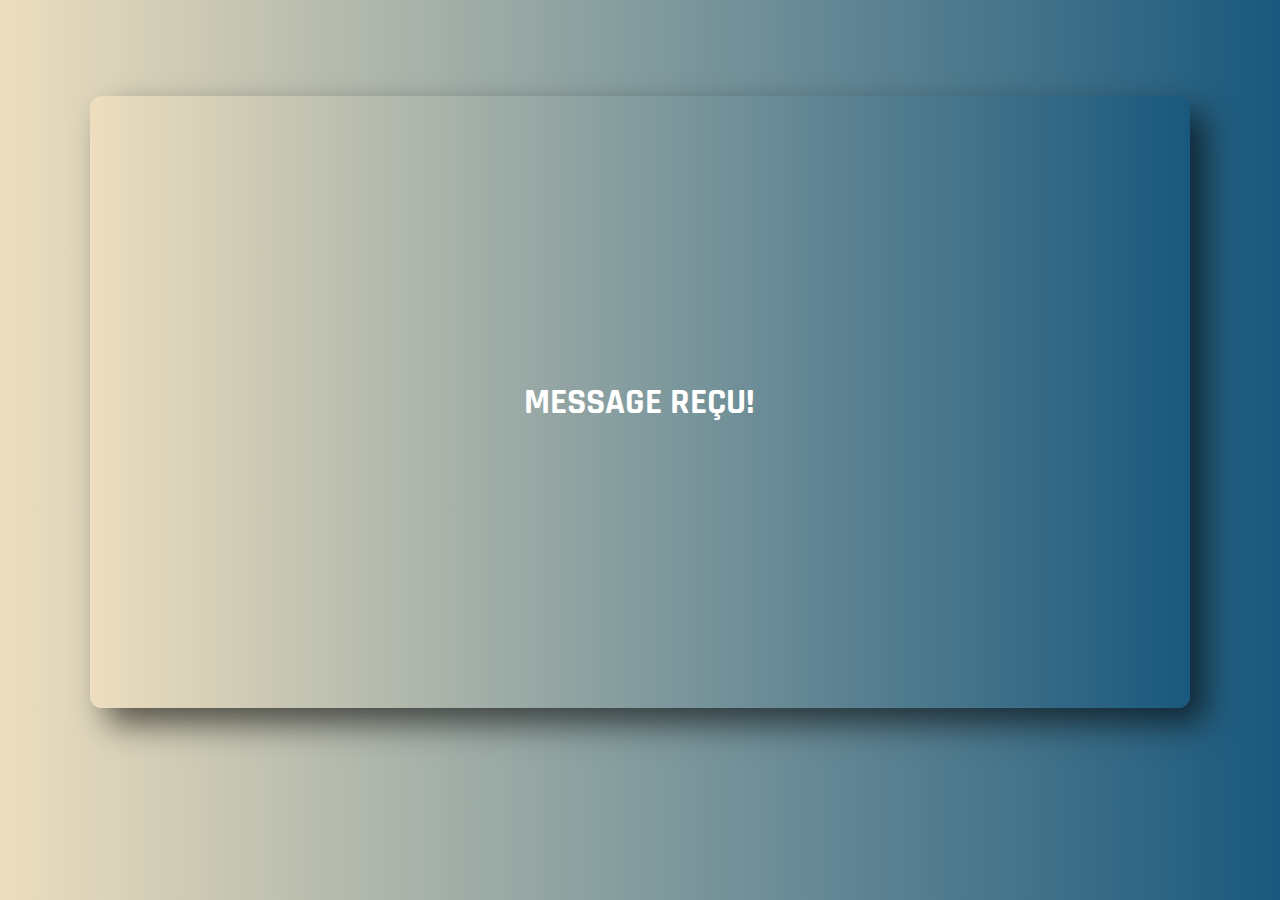
<file: Popup/index.html>
<!DOCTYPE html>
<html lang="fr">
<head>
    <meta charset="UTF-8">
    <meta http-equiv="X-UA-Compatible" content="IE=edge">
    <meta name="viewport" content="width=device-width, initial-scale=1.0">
    <title>Message Succes</title>
    <link rel="shortcut icon" href="../Logos/logohome.png" type="image/x-icon">
    <link rel="stylesheet" href="../styles/popup.css">
</head>
<body>
    <main>
        <a href="../index.html#contact" title="retour vers batman">
            <section>
                <h1>message reçu!</h1>
            </section>
        </a>
    </main>
</body>
</html>
</file>
<file: styles/popup.css>
@import url("https://fonts.googleapis.com/css2?family=Rajdhani:wght@500&display=swap");
/*Couleurs*/
/*Font-family*/
/*tout elements*/
* {
  box-sizing: border-box;
  padding: 0;
  margin: 0;
}

body {
  width: 100%;
  background: linear-gradient(0.25turn, rgb(237, 222, 191), rgb(25, 88, 125));
}

main {
  width: 100%;
  background: linear-gradient(0.25turn, rgb(237, 222, 191), rgb(25, 88, 125));
}

main a section {
  width: 86%;
  height: 68vh;
  border-radius: 12px;
  display: block;
  margin: 6rem auto;
  display: grid;
  place-items: center;
  background: linear-gradient(0.25turn, rgb(237, 222, 191), rgb(25, 88, 125));
  box-shadow: 1em 1em 2em rgba(0, 0, 0, 0.6);
}

main a {
  text-decoration: none;
}

main a section h1 {
  text-transform: uppercase;
  color: white;
  font-family: "Rajdhani", sans-serif;
  font-size: 36px;
}

@media screen and (max-width: 768px) {
  main a section h1 {
    font-size: 34px;
  }
}

/*# sourceMappingURL=popup.css.map */
</file>
